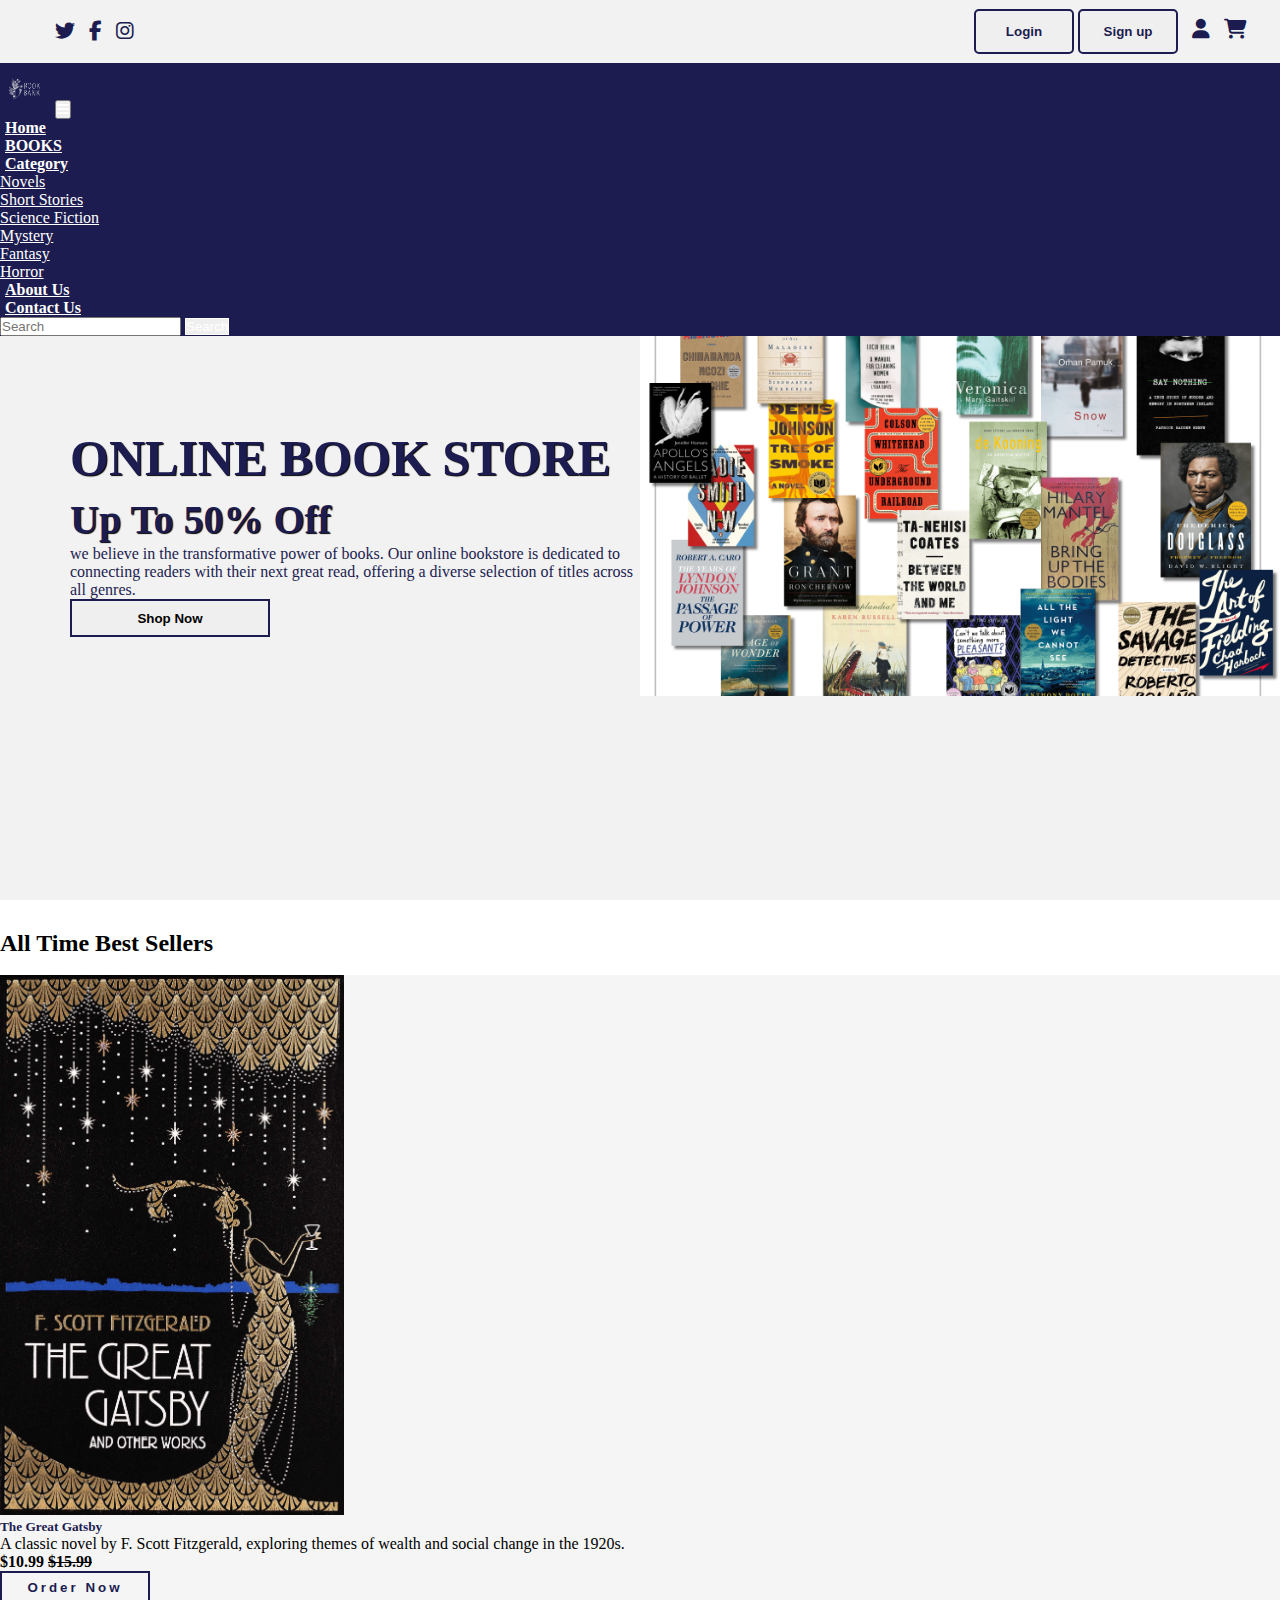
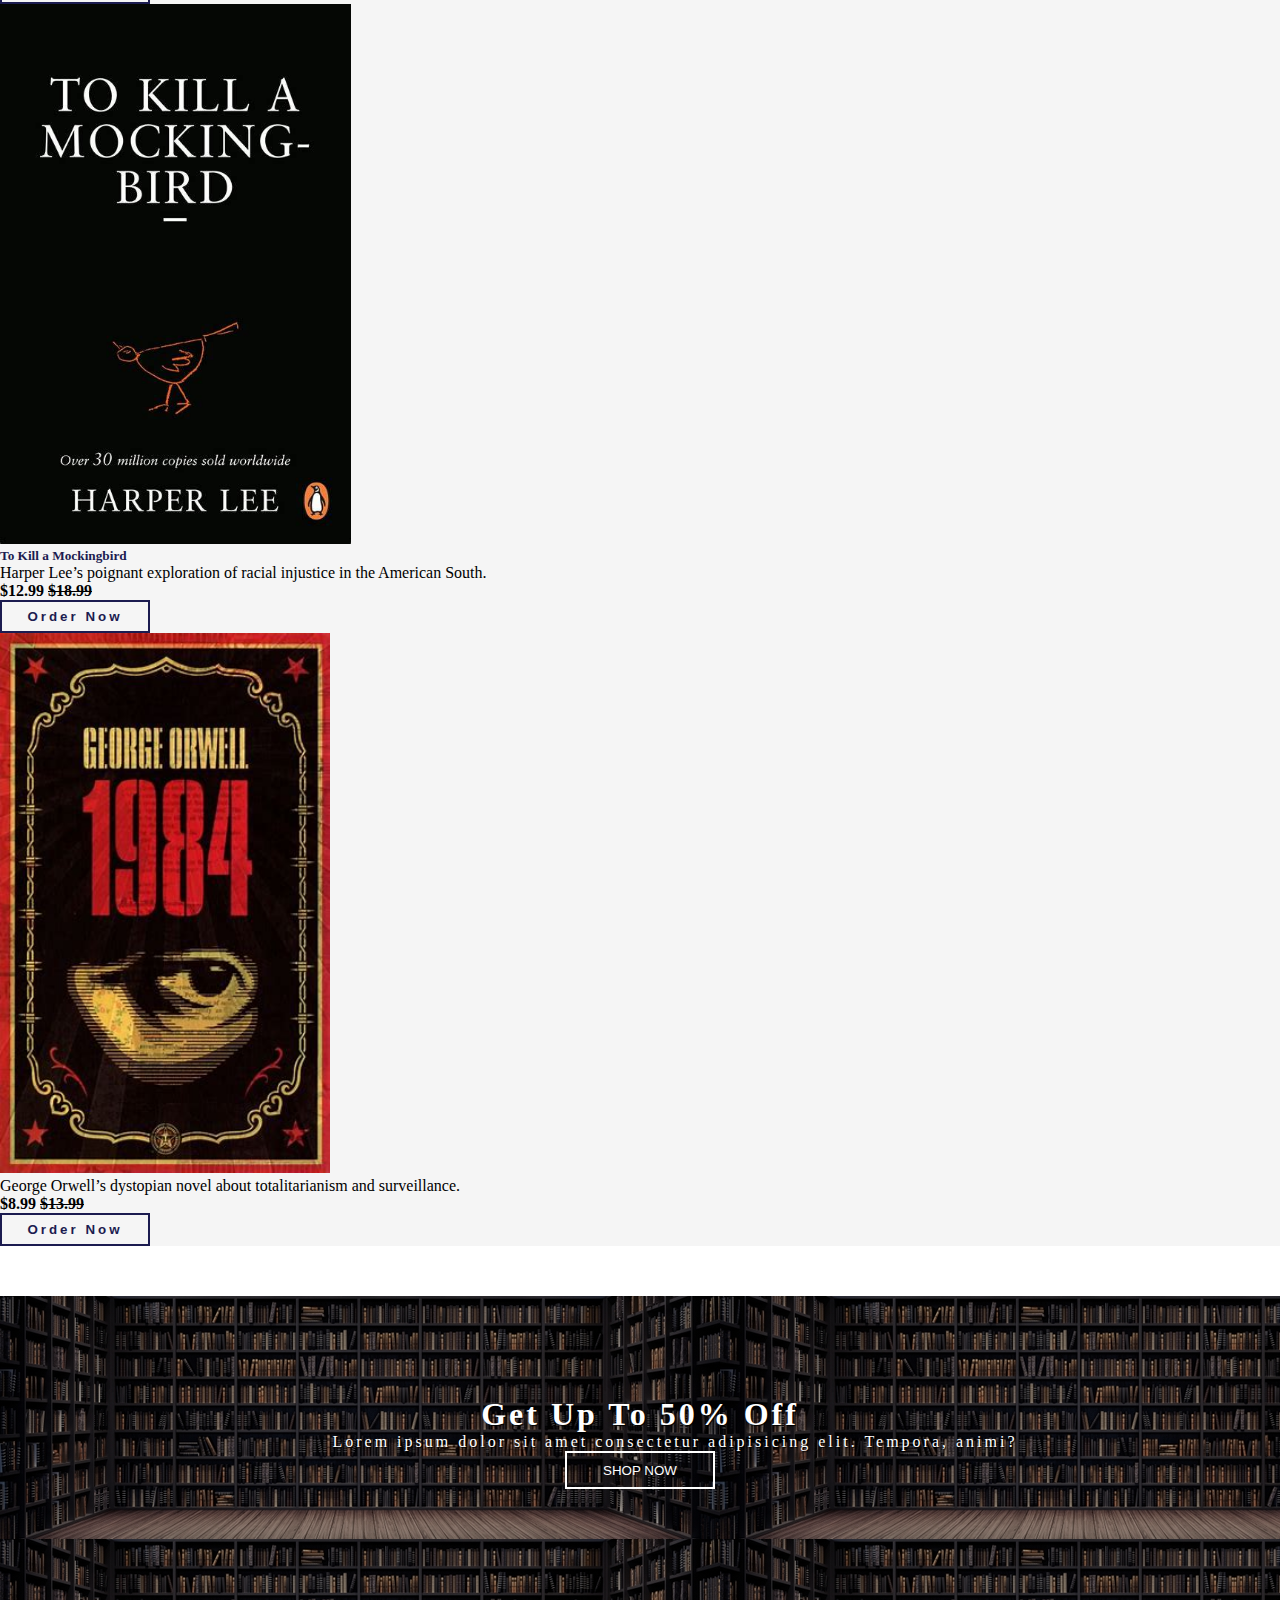
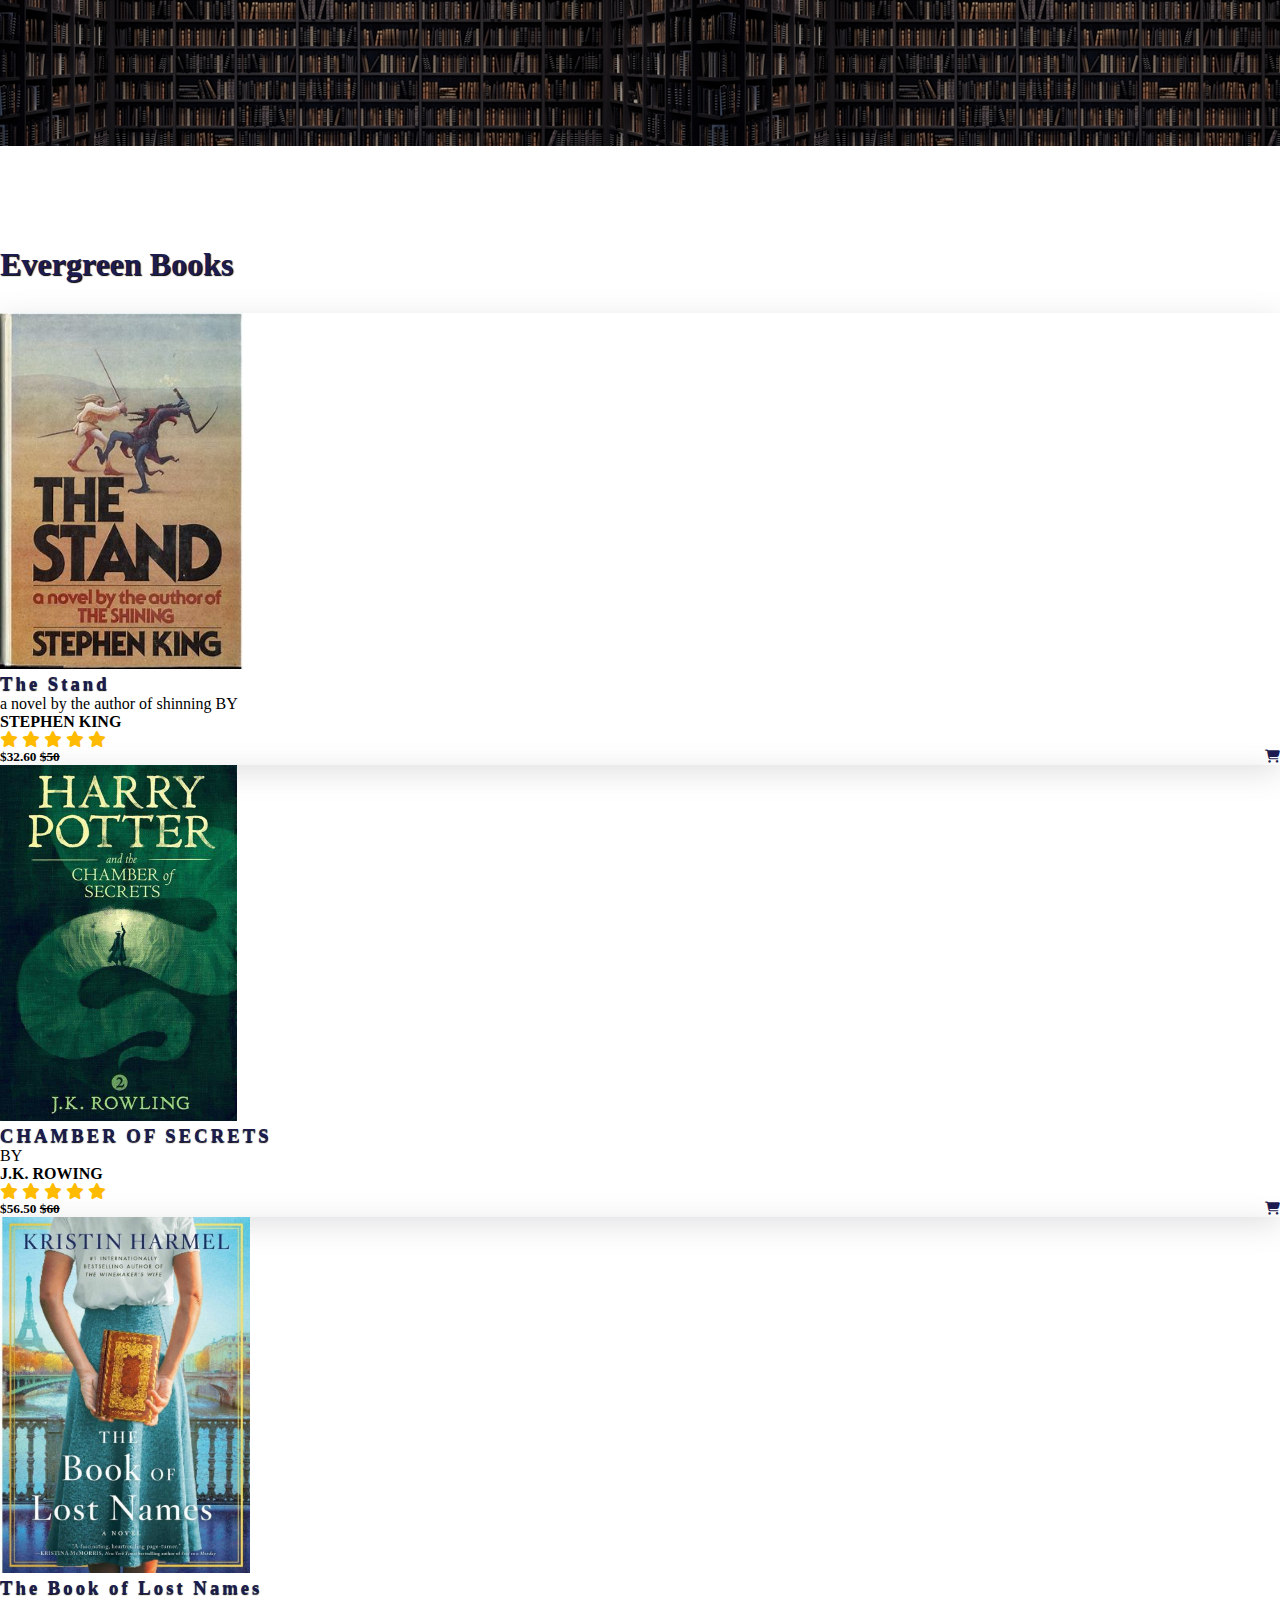
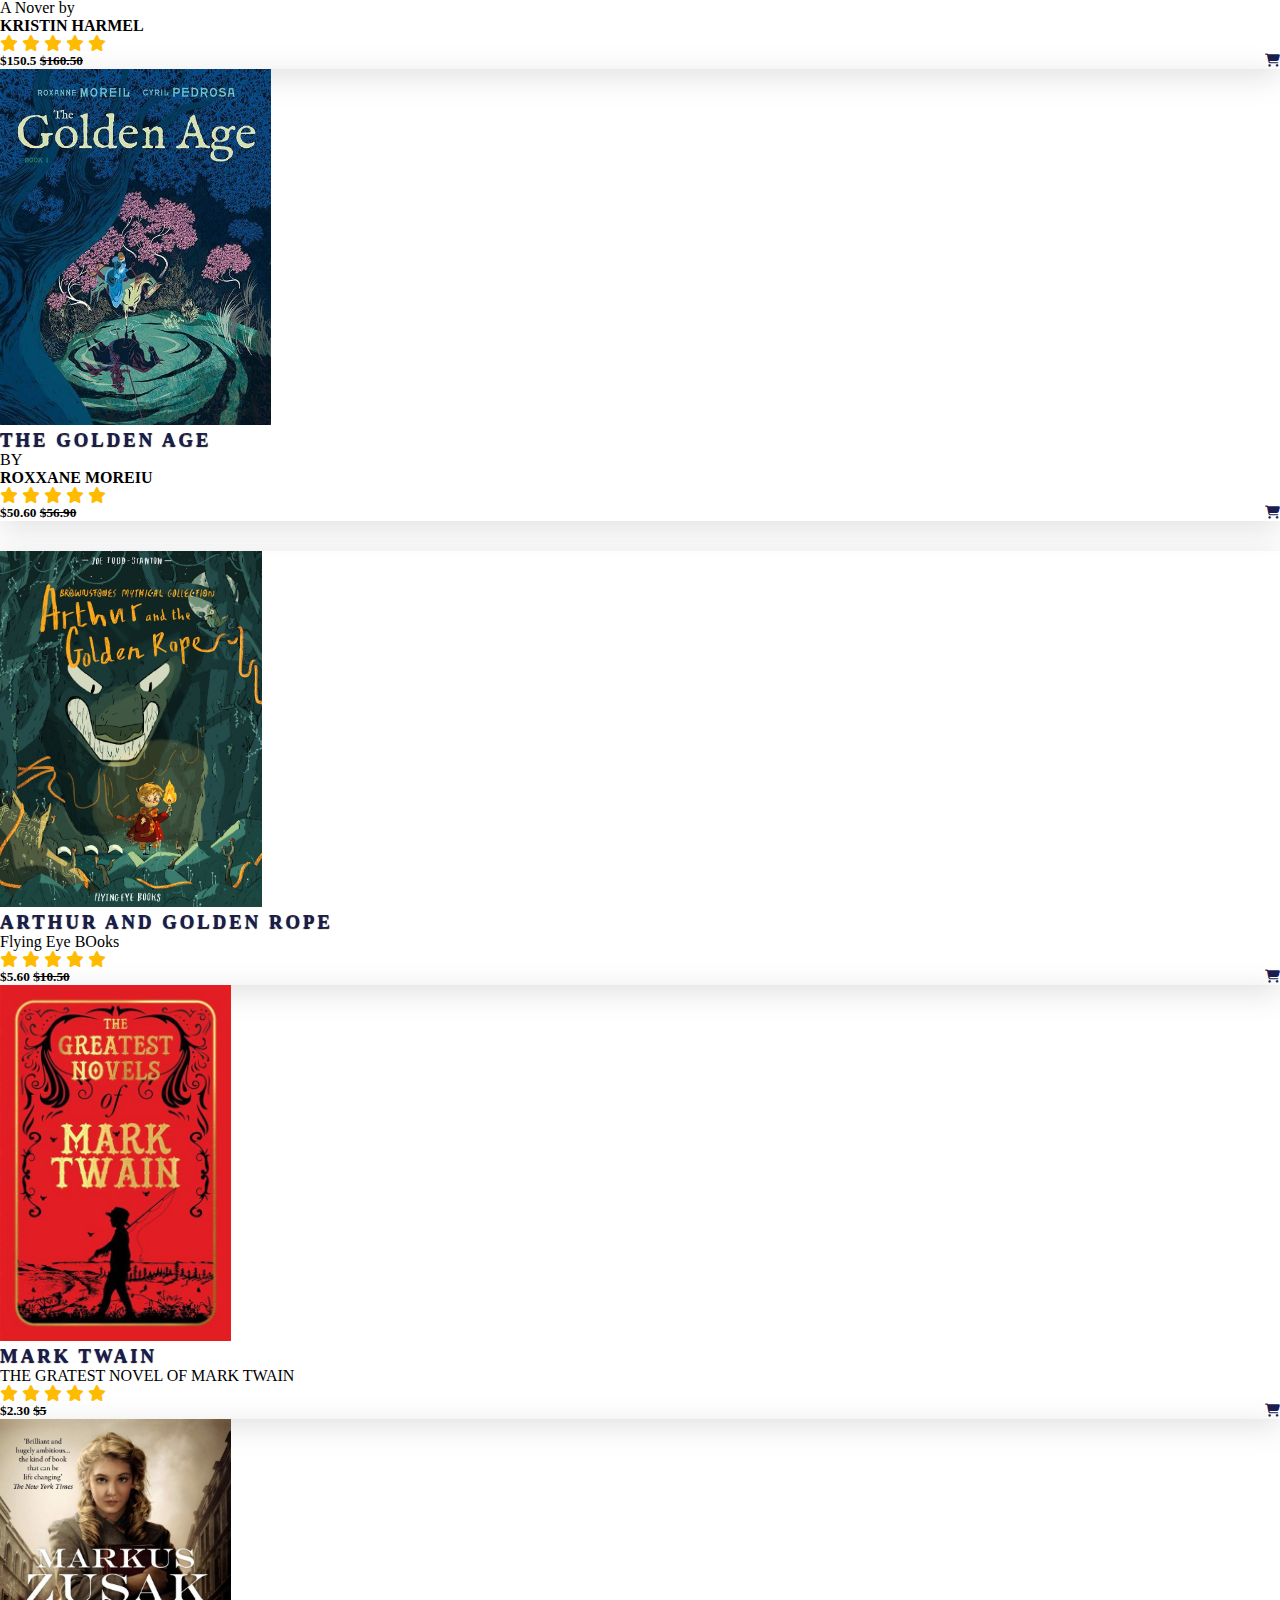
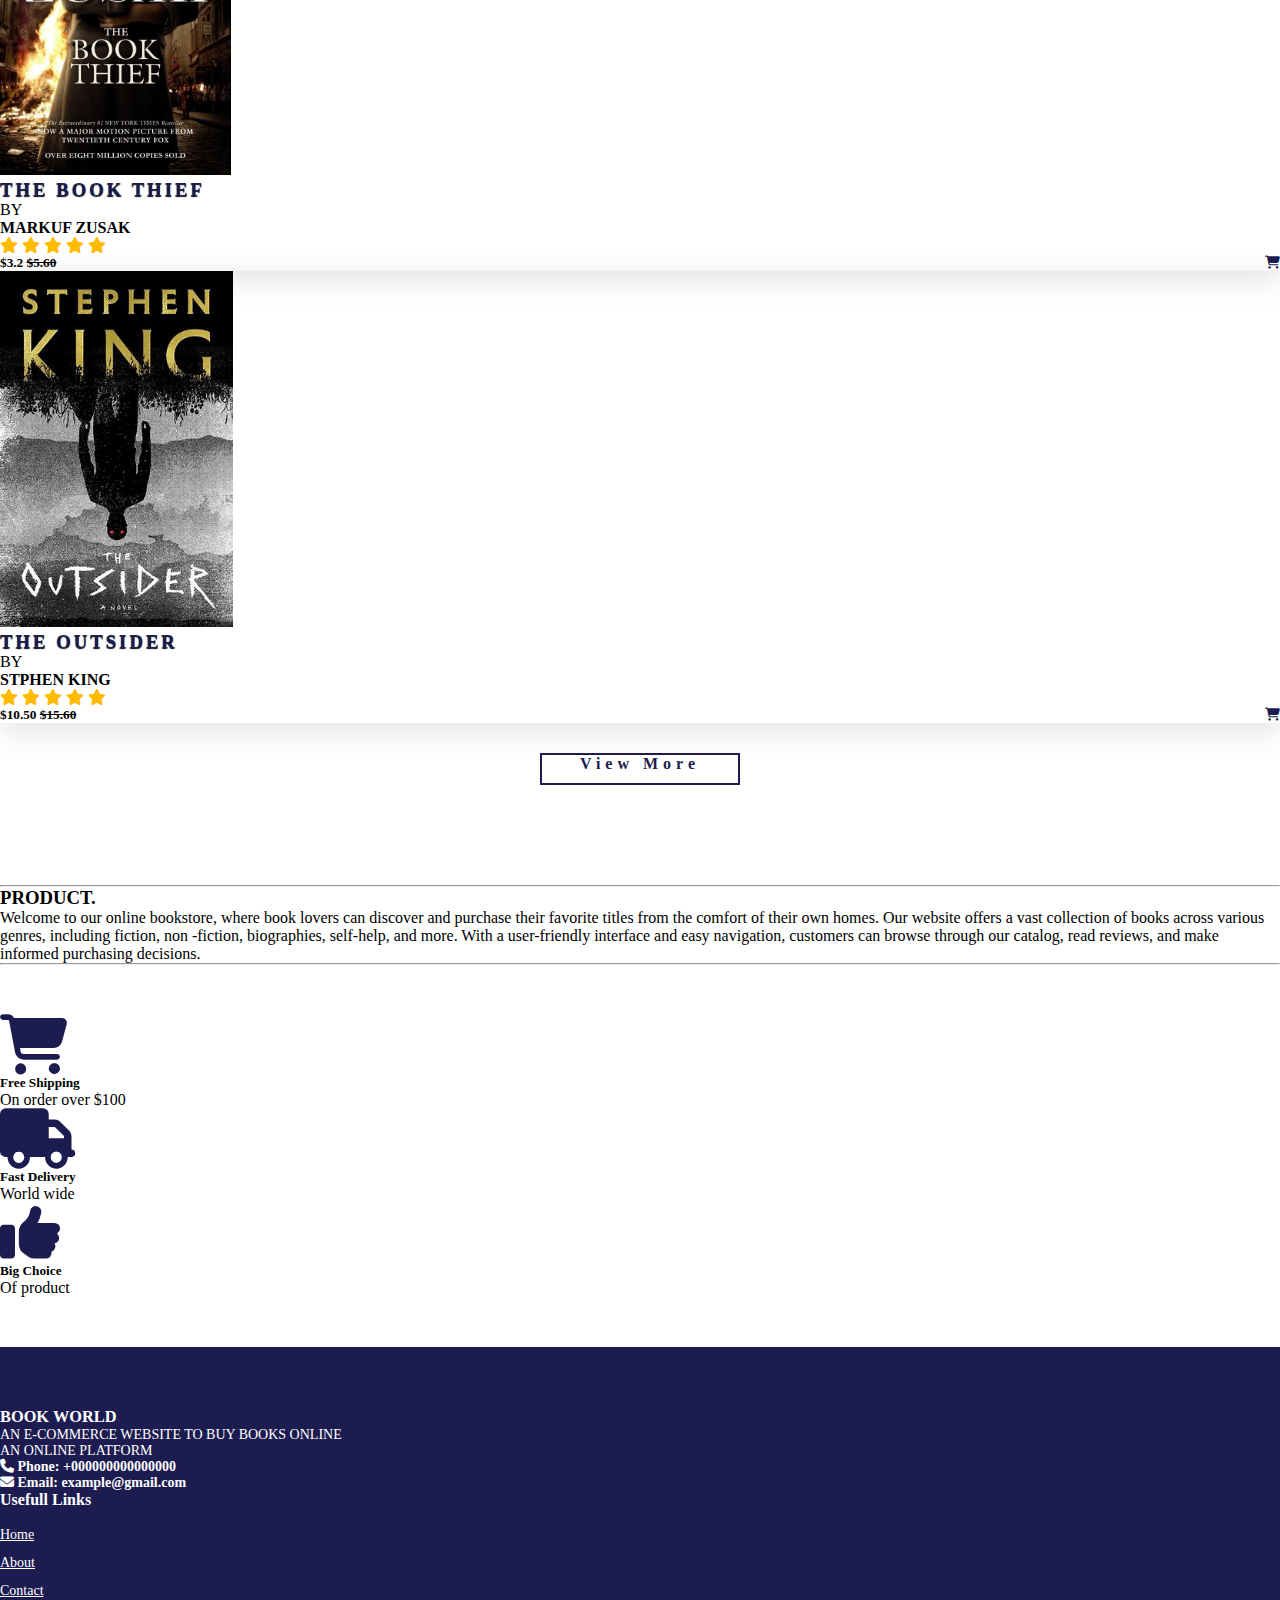
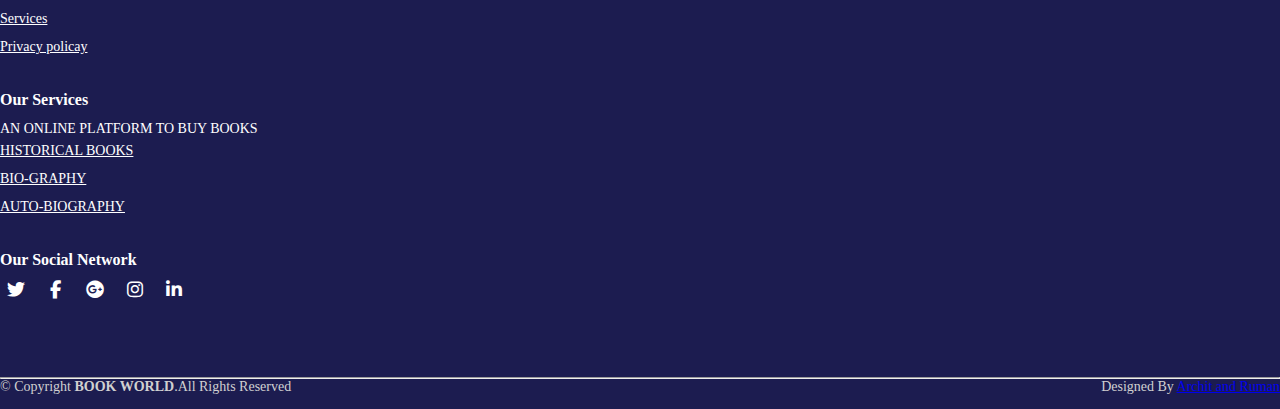
<file: index.html>
<!DOCTYPE html>
<html lang="en">
<head>
    <meta charset="UTF-8">
    <meta http-equiv="X-UA-Compatible" content="IE=edge">
    <meta name="viewport" content="width=device-width, initial-scale=1.0">
    <title>BOOK WORLD</title>
    <link rel="shortcut icon" type="image" href="./image/logo2.png">
    <link rel="stylesheet" href="style.css">
    <link rel="stylesheet" href="https://cdnjs.cloudflare.com/ajax/libs/font-awesome/6.2.0/css/all.min.css">

    <link href="https://cdn.jsdelivr.net/npm/bootstrap@5.0.2/dist/css/bootstrap.min.css" rel="stylesheet" integrity="sha384-EVSTQN3/azprG1Anm3QDgpJLIm9Nao0Yz1ztcQTwFspd3yD65VohhpuuCOmLASjC" crossorigin="anonymous">
    
  
    <link rel="preconnect" href="https://fonts.googleapis.com">
    <link rel="preconnect" href="https://fonts.gstatic.com" crossorigin>
    <link href="https://fonts.googleapis.com/css2?family=Roboto:wght@500&display=swap" rel="stylesheet">
   
</head>
<body>

    
    <div class="top-navbar">
        <div class="top-icons">
            <i class="fa-brands fa-twitter"></i>
            <i class="fa-brands fa-facebook-f"></i>
            <i class="fa-brands fa-instagram"></i>
        </div>
        <div class="other-links">
            <button id="btn-login"><a href="login.html">Login</a></button>
            <button id="btn-signup"><a href="signup.html">Sign up</a></button>

            <i class="fa-solid fa-user"></i>
            <i class="fa-solid fa-cart-shopping"></i>
        </div>
    </div>
  

    <div class="home-section">
     
        <nav class="navbar navbar-expand-lg" id="navbar">
            <div class="container-fluid">
              <a class="navbar-brand" href="#"><img src="./image/logo.jpg" alt="" width="51px"></a>
              <button class="navbar-toggler" type="button" data-bs-toggle="collapse" data-bs-target="#navbarSupportedContent" aria-controls="navbarSupportedContent" aria-expanded="false" aria-label="Toggle navigation">
                <span><i class="fa-solid fa-bars" style="color: white;"></i></span>
              </button>
              <div class="collapse navbar-collapse" id="navbarSupportedContent">
                <ul class="navbar-nav me-auto mb-2 mb-lg-0">
                  <li class="nav-item">
                    <a class="nav-link active" aria-current="page" href="index.html">Home</a>
                  </li>
                  <li class="nav-item">
                    <a class="nav-link" href="product.html">BOOKS</a>
                  </li>
                  <li class="nav-item dropdown">
                    <a class="nav-link dropdown-toggle" href="#" id="navbarDropdown" role="button" data-bs-toggle="dropdown" aria-expanded="false">
                      Category
                    </a>
                    <ul class="dropdown-menu" aria-labelledby="navbarDropdown" style="background-color: #1c1c50;">
                      <li><a class="dropdown-item" href="#">Novels</a></li>
                      <li><a class="dropdown-item" href="#">Short Stories</a></li>
                      <li><a class="dropdown-item" href="#">Science Fiction</a></li>
                      <li><a class="dropdown-item" href="#">Mystery</a></li>
                      <li><a class="dropdown-item" href="#">Fantasy</a></li>
                      <li><a class="dropdown-item" href="#">Horror</a></li>
                    </ul>
                  </li>
                  <li class="nav-item">
                    <a class="nav-link" href="about.html">About Us</a>
                  </li>
                <li class="nav-item">
                    <a class="nav-link" href="contact.html">Contact Us</a>
                  </li>
                </ul>
               
                <form class="d-flex">
                  <input class="form-control me-2" type="search" placeholder="Search" aria-label="Search">
                  <button class="btn btn-outline-success" type="submit" id="search-btn">Search</button>
                </form>
              </div>
            </div>
          </nav>
        
          


        <section class="home">
            <div class="content">
                <h3>ONLINE BOOK STORE
                    <br> <span>Up To 50% Off</span>
                </h3>
                <p>we believe in the transformative power of books. Our online bookstore is dedicated to connecting readers with their next great read, offering a diverse selection of titles across all genres.</p>
                <button id="shopnow">Shop Now</button>
            </div>
            <div class="img">
                <img src="./image/b2.png" alt="">
            </div>
        </section>
       

    </div>

   
<div class="container" id="top-cards">
    <h2>All Time Best Sellers</h2>
    <br>
    <div class="row">
        <div class="col-md-4 py-3 py-md-0">
            <div class="card" style="background-color: #f5f5f5; border: none;">
                <img src="image/topcard1.png" alt="The Great Gatsby" class="card-img-top">
                <div class="card-body">
                    <h5 class="card-title">The Great Gatsby</h5>
                    <p>A classic novel by F. Scott Fitzgerald, exploring themes of wealth and social change in the 1920s.</p>
                    <p><strong>$10.99 <strike>$15.99</strike></strong></p>
                    <button class="btn btn-primary">Order Now</button>
                </div>
            </div>
        </div>
        <div class="col-md-4 py-3 py-md-0">
            <div class="card" style="background-color: #f5f5f5; border: none;">
                <img src="image/topcard2.png" alt="To Kill a Mockingbird" class="card-img-top">
                <div class="card-body">
                    <h5 class="card-title">To Kill a Mockingbird</h5>
                    <p>Harper Lee’s poignant exploration of racial injustice in the American South.</p>
                    <p><strong>$12.99 <strike>$18.99</strike></strong></p>
                    <button class="btn btn-primary">Order Now</button>
                </div>
            </div>
        </div>
        <div class="col-md-4 py-3 py-md-0">
            <div class="card" style="background-color: #f5f5f5; border: none;">
                <img src="image/topcard3.png" alt="1984" class="card-img-top">
                <div class="card-body">
                    <h5 class="card-title"></h5>
                    <p>George Orwell’s dystopian novel about totalitarianism and surveillance.</p>
                    <p><strong>$8.99 <strike>$13.99</strike></strong></p>
                    <button class="btn btn-primary">Order Now</button>
                </div>
            </div>
        </div>
    </div>
</div>



    <div class="banner">
        <div class="content">
            <h1>Get Up To 50% Off</h1>
            <p>Lorem ipsum dolor sit amet consectetur adipisicing elit. Tempora, animi?</p>
            <div id="bannerbtn"><button>SHOP NOW</button></div>
        </div>
    </div>
 


    <div class="container" id="product-cards">
        <h1 class="text-center">Evergreen Books</h1>
        <div class="row" style="margin-top: 30px;">
            <div class="col-md-3 py-3 py-md-0">
                <div class="card">
                    <img src="./image/p13.jpg" alt="" style="max-height: 356px;">
                    <div class="card-body">
                        <h3>The Stand</h3>
                        <p>a novel by the author of shinning   BY<h4>STEPHEN KING</h4></p>

                        <div class="star">
                            <i class="fas fa-star checked"></i>
                            <i class="fas fa-star checked"></i>
                            <i class="fas fa-star checked"></i>
                            <i class="fas fa-star checked"></i>
                            <i class="fas fa-star checked"></i>
                        </div>
                        <h5>$32.60 <strike>$50</strike> <span><i class="fa-solid fa-cart-shopping"></i></span></h5>
                    </div>
                </div>
            </div>
            <div class="col-md-3 py-3 py-md-0">
                <div class="card">
                    <img src="./image/p14.jpg" alt="" style="max-height: 356px;">
                    <div class="card-body">
                        <h3>CHAMBER OF SECRETS</h3>
                        <p>BY <H4>J.K. ROWING</H4></p>
                        <div class="star">
                            <i class="fas fa-star checked"></i>
                            <i class="fas fa-star checked"></i>
                            <i class="fas fa-star checked"></i>
                            <i class="fas fa-star checked"></i>
                            <i class="fas fa-star checked"></i>
                        </div>
                        <h5>$56.50 <strike>$60</strike> <span><i class="fa-solid fa-cart-shopping"></i></span></h5>
                    </div>
                </div>
            </div>
            <div class="col-md-3 py-3 py-md-0">
                <div class="card">
                    <img src="./image/p15.png" alt="" style="max-height: 356px;">
                    <div class="card-body">
                        <h3>The Book of Lost Names</h3>
                        <p>A Nover by <h4>KRISTIN HARMEL</h4></p>
                        <div class="star">
                            <i class="fas fa-star checked"></i>
                            <i class="fas fa-star checked"></i>
                            <i class="fas fa-star checked"></i>
                            <i class="fas fa-star checked"></i>
                            <i class="fas fa-star checked"></i>
                        </div>
                        <h5>$150.5 <strike>$160.50</strike> <span><i class="fa-solid fa-cart-shopping"></i></span></h5>
                    </div>
                </div>
            </div>
            <div class="col-md-3 py-3 py-md-0">
                <div class="card">
                    <img src="./image/p16.png" alt="" style="max-height: 356px;">
                    <div class="card-body">
                        <h3>THE GOLDEN AGE</h3>
                        <p>BY<H4>ROXXANE MOREIU</H4></p>
                        <div class="star">
                            <i class="fas fa-star checked"></i>
                            <i class="fas fa-star checked"></i>
                            <i class="fas fa-star checked"></i>
                            <i class="fas fa-star checked"></i>
                            <i class="fas fa-star checked"></i>
                        </div>
                        <h5>$50.60 <strike>$56.90</strike> <span><i class="fa-solid fa-cart-shopping"></i></span></h5>
                    </div>
                </div>
            </div>
        </div>

        <div class="row" style="margin-top: 30px;">
            <div class="col-md-3 py-3 py-md-0">
                <div class="card">
                    <img src="./image/p17.png" alt="" style="max-height: 356px;">
                    <div class="card-body">
                        <h3>ARTHUR AND GOLDEN ROPE</h3>
                        <p>Flying Eye BOoks</p>
                        <div class="star">
                            <i class="fas fa-star checked"></i>
                            <i class="fas fa-star checked"></i>
                            <i class="fas fa-star checked"></i>
                            <i class="fas fa-star checked"></i>
                            <i class="fas fa-star checked"></i>
                        </div>
                        <h5>$5.60 <strike>$10.50</strike> <span><i class="fa-solid fa-cart-shopping"></i></span></h5>
                    </div>
                </div>
            </div>
            <div class="col-md-3 py-3 py-md-0">
                <div class="card">
                    <img src="./image/p18.png" alt="" style="max-height: 356px;" >
                    <div class="card-body ">
                        <h3>MARK  TWAIN</h3>
                        <p>THE GRATEST NOVEL OF MARK TWAIN</p>
                        <div class="star">
                            <i class="fas fa-star checked"></i>
                            <i class="fas fa-star checked"></i>
                            <i class="fas fa-star checked"></i>
                            <i class="fas fa-star checked"></i>
                            <i class="fas fa-star checked"></i>
                        </div>
                        <h5>$2.30 <strike>$5</strike> <span><i class="fa-solid fa-cart-shopping"></i></span></h5>
                    </div>
                </div>
            </div>
            <div class="col-md-3 py-3 py-md-0">
                <div class="card">
                    <img src="./image/p19.png" alt="" style="max-height: 356px;">
                    <div class="card-body">
                        <h3>THE BOOK THIEF</h3>
                        <p>BY<h4>MARKUF ZUSAK</h4></p>
                        <div class="star">
                            <i class="fas fa-star checked"></i>
                            <i class="fas fa-star checked"></i>
                            <i class="fas fa-star checked"></i>
                            <i class="fas fa-star checked"></i>
                            <i class="fas fa-star checked"></i>
                        </div>
                        <h5>$3.2 <strike>$5.60</strike> <span><i class="fa-solid fa-cart-shopping"></i></span></h5>
                    </div>
                </div>
            </div>
            <div class="col-md-3 py-3 py-md-0">
                <div class="card">
                    <img src="./image/p20.png" alt="" style="max-height: 356px;">
                    <div class="card-body">
                        <h3>THE OUTSIDER</h3>
                        <p>BY<h4>STPHEN KING</h4></p>
                        <div class="star">
                            <i class="fas fa-star checked"></i>
                            <i class="fas fa-star checked"></i>
                            <i class="fas fa-star checked"></i>
                            <i class="fas fa-star checked"></i>
                            <i class="fas fa-star checked"></i>
                        </div>
                        <h5>$10.50 <strike>$15.60</strike> <span><i class="fa-solid fa-cart-shopping"></i></span></h5>
                    </div>
                </div>
            </div>
        </div>
        <a href="product.html" id="viewmorebtn">View More</a>
    </div>
  



    <div class="container" style="margin-top: 100px;">
    <hr>
</div>
<div class="container">
    <h3 style="font-weight: bold;">PRODUCT.</h3>
    <p>Welcome to our online bookstore, where book lovers can discover and purchase their favorite titles from the comfort of their own homes. Our website offers a vast collection of books across various genres, including fiction, non -fiction, biographies, self-help, and more. With a user-friendly interface and easy navigation, customers can browse through our catalog, read reviews, and make informed purchasing decisions.</p>

    <hr>
</div>
    


    <div class="container" id="offer">
        <div class="row">
            <div class="col-md-4 py-3 py-md-0">
                <i class="fa-solid fa-cart-shopping"></i>
                <h5>Free Shipping</h5>
                <p>On order over $100</p>
            </div>
            <div class="col-md-4 py-3 py-md-0">
                <i class="fa-solid fa-truck"></i>
                <h5>Fast Delivery</h5>
                <p>World wide</p>
            </div>
            <div class="col-md-4 py-3 py-md-0">
                <i class="fa-solid fa-thumbs-up"></i>
                <h5>Big Choice</h5>
                <p>Of product</p>
            </div>
        </div>
    </div>







<footer id="footer" style="margin-top: 50px;">
<div class="footer-top">
    <div class="container">
        <div class="row">
            <div class="col-lg-3 col-md-6 footer-content">
                <h3>BOOK WORLD</h3>
                <p>AN E-COMMERCE WEBSITE TO BUY BOOKS ONLINE</p>
                <p>
                   AN ONLINE PLATFORM
                </p>
                <strong><i class="fas fa-phone"></i> Phone: <strong>+000000000000000</strong></strong><br>
                <strong><i class="fa-solid fa-envelope"></i> Email: <strong>example@gmail.com</strong></strong>
            </div>
            <div class="col-lg-3 col-md-6 footer-links">
                <h4>Usefull Links</h4>
                <ul>
                  <li><a href="index.html">Home</a></li>
                  <li><a href="about.html">About</a></li>
                  <li><a href="contact.html">Contact</a></li>
                  <li><a href="#">Services</a></li>
                  <li><a href="#">Privacy policay</a></li>
                </ul>
            </div>
            <div class="col-lg-3 col-md-6 footer-links">
                <h4>Our Services</h4>
                <p>AN ONLINE PLATFORM TO BUY BOOKS</p>
                <ul>
                    <li><a href="#">HISTORICAL BOOKS</a></li>
                    <li><a href="#">BIO-GRAPHY</a></li>
                    <li><a href="#">AUTO-BIOGRAPHY</a></li>
                </ul>
            </div>
            <div class="col-lg-3 col-md-6 footer-links">
                <h4>Our Social Network</h4>
                <div class="socail-links mt-3">
                    <a href="#" class="twiiter"><i class="fa-brands fa-twitter"></i></a>
                    <a href="#" class="twiiter"><i class="fa-brands fa-facebook-f"></i></a>
                    <a href="#" class="twiiter"><i class="fa-brands fa-google-plus"></i></a>
                    <a href="#" class="twiiter"><i class="fa-brands fa-instagram"></i></a>
                    <a href="#" class="twiiter"><i class="fa-brands fa-linkedin-in"></i></a>
                </div>
            </div>
        </div>
    </div>
</div>
<hr>
<div class="container py-4">
    <div class="copyright">
        &copy; Copyright <strong>BOOK WORLD</strong>.All Rights Reserved
    </div>
    <div class="credits">
        Designed By <a href="#">Archit and Ruman</a>
    </div>
</div>
</footer>



    <script src="https://cdn.jsdelivr.net/npm/bootstrap@5.0.2/dist/js/bootstrap.bundle.min.js" integrity="sha384-MrcW6ZMFYlzcLA8Nl+NtUVF0sA7MsXsP1UyJoMp4YLEuNSfAP+JcXn/tWtIaxVXM" crossorigin="anonymous"></script>

</body>
</html>
</file>
<file: style.css>
*{
    margin: 0;
    padding: 0;
    box-sizing: border-box;
}
.top-navbar{
    width: 100%;
    height: 7vh;
    background-color: #a9a9a926;
    display: flex;
    align-items: center;
    text-align: center;
    justify-content: space-between;
}
.top-icons{
    margin-left: 45px;
}
.top-icons i{
    font-size: 20px;
    color: #1c1c50;
    margin-left: 10px;
    cursor: pointer;
}
.other-links{
    margin-right: 33px;
}
.other-links i{
    color: #1c1c50;
    font-size: 20px;
    margin-left: 10px;
    cursor: pointer;
}
#btn-login{
    width: 100px;
    border: 2px solid #1c1c50;
    color: #1c1c50;
    font-weight: bold;
    border-radius: 5px;
    height: 5vh;
    transition: 0.5s ease;
    cursor: pointer;
}
#btn-login a{
    text-decoration: none;
    color: #1c1c50;
    transition: 0.5s ease;
}
#btn-login a:hover{
    background-color: #1c1c50;
    color: white;
}
#btn-login:hover{
    background-color: #1c1c50;
    color: white;
}
#btn-signup{
    width: 100px;
    border: 2px solid #1c1c50;
    color: #1c1c50;
    font-weight: bold;
    border-radius: 5px;
    height: 5vh;
    transition: 0.5s ease;
    cursor: pointer;
}
#btn-signup a{
    text-decoration: none;
    color: #1c1c50;
    transition: 0.5s ease;
}
#btn-signup a:hover{
    background-color: #1c1c50;
    color: white;
}
#btn-signup:hover{
    background-color: #1c1c50;
    color: white;
}
@media screen and (max-width:500px){
    .top-icons{
        margin-left: 30px;
    }
    .top-icons i{
        font-size: 15px;
    }
    .other-links i{
        font-size: 15px;
    }
    #btn-login{
        width: 60px;
        height: 5vh;
    }
    #btn-signup{
        width: 70px;
        height: 5vh;
    }
}
@media screen and (max-width:350px){
    .top-icons{
        margin-left: 10px;
    }
    .top-icons i{
        font-size: 10px;
    }
    .other-links{
        margin-right: 10px;
    }
    .other-links i{
        font-size: 10px;
    }
    #btn-login{
        width: 50px;
        height: 5vh;
        font-size: 13px;
    }
    #btn-signup{
        width: 60px;
        height: 5vh;
        font-size: 13px;
    }
}
@media screen and (max-width:350px){
    .top-icons{
        margin-left: 5px;
    }
    .top-icons i{
        font-size: 12px;
    }
    .other-links{
        margin-right: 10px;
    }
    .other-links i{
        font-size: 12px;
    }
    #btn-login{
        width: 40px;
        height: 5vh;
        font-size: 10px;
    }
    #btn-signup{
        width: 50px;
        height: 5vh;
        font-size: 10px;
    }
}
.home-section{
    width: 100%;
    height: 93vh;
    background-color: #a9a9a926;
}

#navbar{
    background-color: #1c1c50;
    font-size: 16px;
    font-family: 'Roboto Slab', serif;
}
#navbar .nav-link{
    color: white;
    font-weight: bold;
    margin-left: 5px;
    transition: 0.5s ease;
}
#navbar .nav-link:hover{
    color: white;
    border-radius: 5px;
}
.dropdown li a{
    color: white;
}
#search-btn{
    color: white;
    border:  1px solid white;
}
#search-btn:hover{
    background-color: #1c1c50;
}


.home{
    display: flex;
    align-items: center;
    justify-content: center;
    flex-wrap: wrap;
    position: relative;
    z-index: 0;
    font-family: 'Roboto Slab', serif;
}
.home .img{
    flex: 1 1 400px;
}
.home .img img{
    width: 100%;
}
.home .content{
    flex: 1 1 400px;
    margin-top: 30px;
}
.content h3{
    margin-left: 70px;
    font-size: 50px;
    text-shadow: 1px 1px 1px black;
    color: #1c1c50;
    font-weight: bold;
}
.content h3 span{
    font-size: 40px;
}
.content p{
    margin-left: 70px;
    color: #1c1c50;
}
.content #shopnow{
    margin-left: 70px;
    width: 200px;
    height: 38px;
    border: 2px solid #1c1c50;
    font-weight: bold;
    transition: 0.5s ease;
    cursor: pointer;
}
.content #shopnow:hover{
    background-color: #1c1c50;
    color: white;
}
@media screen and (max-width:800px){
    .content h3{
        margin-left: 50px;
        font-size: 40px;
    }
    .content p{
        margin-left: 50px;
    }
    .content #shopnow{
        margin-left: 50px;
    }
}
@media screen and (max-width:570px){
    .content h3{
        margin-left: 20px;
    }
    .content p{
        margin-left: 20px;
    }
    .content #shopnow{
        margin-left: 20px;
    }
}
@media screen and (max-width:799px){
    .home-section{
        height: 150vh;
    }
}
@media screen and (max-width:550px){
    .home-section{
        height: 100vh;
    }
}


#top-cards{
    margin-top: 30px;
    font-family: 'Roboto Slab', serif;
}
#top-cards .card img{
    height: 60vh;
}
#top-cards h5{
    color: #1c1c50;
    font-weight: bold;
}
#top-cards button{
    width: 150px;
    height: 33px;
    font-weight: bold;
    letter-spacing: 3px;
    background: transparent;
    color: #1c1c50;
    border: 2px solid #1c1c50;
    transition: 0.5s ease;
    cursor: pointer;
}
#top-cards button:hover{
    background-color: #1c1c50;
    color: white;
}


.banner{
    width: 100%;
    height: 50vh;
    margin-top: 50px;
    background-image: linear-gradient(rgba(0,0,0,0.3),rgba(0,0,0,0.3)), url(./image/banner.jpg);
}
.banner .content{
    text-align: center;
    padding-top: 100px;
}
.banner .content h1{
    color: white;
    text-shadow: 1px 1px 1px black;
    letter-spacing: 3px;
}
.banner .content p{
    color: white;
    text-shadow: 1px 1px 1px black;
    letter-spacing: 3px;
}
#bannerbtn button{
    width: 150px;
    height: 38px;
    background: transparent;
    color: white;
    border: 2px solid white;
    transition: 0.5s ease;
    cursor: pointer;
}
#bannerbtn button:hover{
    background-color: #1c1c50;
    border: none;
}


.banner2{
    width: 100%;
    height: 50vh;
    margin-top: 50px;
    background-image: linear-gradient(rgba(0,0,0,0.3),rgba(0,0,0,0.3)), url();
}
.banner2 .content2{
    text-align: center;
    padding-top: 100px;
}
.banner2 .content2 h1{
    color: white;
    text-shadow: 1px 1px 1px black;
    letter-spacing: 3px;
}
.banner2 .content2 p{
    color: white;
    text-shadow: 1px 1px 1px black;
    letter-spacing: 3px;
}
#bannerbtn2 button{
    width: 150px;
    height: 38px;
    background: transparent;
    color: white;
    border: 2px solid white;
    transition: 0.5s ease;
    cursor: pointer;
}
#bannerbtn2 button:hover{
    background-color: #1c1c50;
    border: none;
}


#product-cards{
    font-family: 'Roboto Slab', serif;
    margin-top: 100px;
}
#product-cards .card{
    box-shadow: rgba(100,100,111,0.2) 0px 7px 29px 0px;
}
#product-cards h1{
    margin-top: 30px;
    color: #1c1c50;
    text-shadow: 1px 1px 1px black;
}
#product-cards h3{
    letter-spacing: 3px;
    color: #1c1c50;
    text-shadow: 0px 1px 1px black;
    font-weight: bold;
}
#product-cards h5 span{
    float: right;
    color: #1c1c50;
    cursor: pointer;
}
.checked{
    color: rgb(255, 187, 0);
}
#viewmorebtn{
    display: flex;
    justify-content: center;
    margin: auto;
    text-decoration: none;
    margin-top: 30px;
    width: 200px;
    height: 32px;
    color: #1c1c50;
    letter-spacing: 5px;
    font-weight: bold;
    background: transparent;
    border: 2px solid #1c1c50;
    transition: 0.5s ease;
}
#viewmorebtn:hover{
    background-color: #1c1c50;
    color: white;
}



#offer{
    margin-top: 50px;
}
#offer i{
    font-size: 60px;
    color: #1c1c50;
}


#footer{
    padding: 0 0 30px 0;
    color: #d0d0d0;
    font-size: 14px;
    background: #1c1c50;
    font-family: 'Roboto Slab', serif;
}
#footer .footer-top{
    padding: 60px 0 30px;
    background: #1c1c50;
    color: white;
}
#footer .footer-top .footer-contact h3{
    color: white;
    text-shadow: 1px 1px 1px black;
}
#footer .footer-top .footer-contact h4{
    font-size: 22px;
    margin:  0 0 300px 0;
    padding: 2px 0 2px 0;
    line-height: 1;
    font-weight: 700;
}
#footer .footer-top .footer-contact p{
    font-size: 14px;
    margin: 0;
    color: white;
    line-height: 1;
    font-weight: 700;
}
#footer .footer-top h4{
    font-size: 16px;
    font-weight: bold;
    position: relative;
    padding-bottom: 12px;
}
#footer .footer-top .footer-links{
    margin-bottom: 30px;
}
#footer .footer-top .footer-links ul{
    list-style: none;
    padding: 0;
    margin: 0;
}
#footer .footer-top .footer-links ul li{
    padding-right: 10px 0;
    display: flex;
    align-items: center;
}
#footer .footer-top .footer-links ul li:first-child{
    padding: 0;
}
#footer .footer-top .footer-links ul li a{
    color: white;
    line-height: 2;
}
#footer .footer-top .socail-links a{
    font-size: 18px;
    display: inline-block;
    color: white;
    line-height: 1;
    padding-right: 4px;
    border-radius: 50px;
    text-align: center;
    width: 36px;
    height: 36px;
    transition: 0.5s ease;
}
#footer .copyright{
    text-align: center;
    float: left; 
}
#footer .credits{
    float: right;
    text-align: center;
}

 html{
    scroll-behavior: smooth;
}
.arrow{
    position: fixed;
    background-color: #1c1c50;
    border-radius: 50px;
    height: 50px;
    bottom: 40px;
    right: 50px;
    text-decoration: none;
    align-items: center;
    line-height: 50px;
}


.login{
    width: 50%;
    margin: 20px;
    font-family: 'Roboto Slab', serif;
}
#side1{
    background-color: #1c1c50;
    height: 76vh;
    border-radius: 5px;
    box-shadow: rgba(100,100,111,0.2) 0px 7px 29px 0px;
}
#side1 h3{
    color: white;
    font-weight: bold;
    text-shadow: 1px 1px 1px black;
    margin-top: 200px;
    align-items: center;
    text-align: center;
}
#side1 p{
    color: white;    
    font-weight: bold;
    align-items: center;
    text-align: center;
}
#btn{
    align-items: center;
    text-align: center;
    border: 2px solid white;
    border-radius: 10px;
}
#btn a{
    text-decoration: none;
    color: white;
}
#side2{
    background-color: white;
    border-radius: 5px;
    box-shadow: rgba(100,100,111,0.2) 0px 7px 29px 0px;
    align-items: center;
    text-align: center;
}
#side2 h3{
    margin-top: 50px;
    color: #1c1c50;
    font-weight: bold;
}
#side2 .inp{
    margin-top: 32px;
}
#side2 input{
    width: 500px;
    margin-top: 20px;
    height: 36px;
    align-items: center;
}
#side2 p{
    margin-top: 20px;
    cursor: pointer;
}
#side2 .icons i{
    margin-left: 10px;
    cursor: pointer;
}
#login{
    margin-top: 10px;
}
#login button{
    width: 200px;
    height: 32px;
    color: white;
    background-color: #1c1c50;
    border: none;
    font-weight: bold;
}
@media screen and (max-width:992px){
    #side2 input{
        width: 300px;
    }
}
@media screen and (max-width:330x){
    #side2 input{
        width: 200px;
    }
}

#about{
    margin-top: 50px;
}
#about h1{
    text-align: center;    
    font-weight: bold;
    color: #1c1c50;
}

#contact{
    margin-top: 50px;
}
#contact h1{
    color: #1c1c50;
    text-shadow: 0px 0px 1px black;
}
#contact .card{
    height: 80px;
    margin-top: 20px;
    box-shadow: rgba(100,100,111,0.2) 0px 7px 29px 0px;
}
#contact .card i{
    margin-top: 10px;
    margin-left: 10px;
    font-size: 15px;
    color: #1c1c50;
    font-weight: bold;
    letter-spacing: 3px;
}
#contact .card h6{
    margin-left: 10px;
    margin-top: 10px;
    letter-spacing: 3px;
    font-weight: bold;
    color: #1c1c50;
}#messagebtn button{
    margin-top: 30px;
    width: 200px;
    height: 33px;
    background: transparent;
    border: 2px solid #1c1c50;
    color: #1c1c50;
    font-weight: bold;
    letter-spacing: 3px;
    transition: 0.5s ease;
}
#messagebtn button:hover{
    background-color: #1c1c50;
    color: white;
}
</file>
